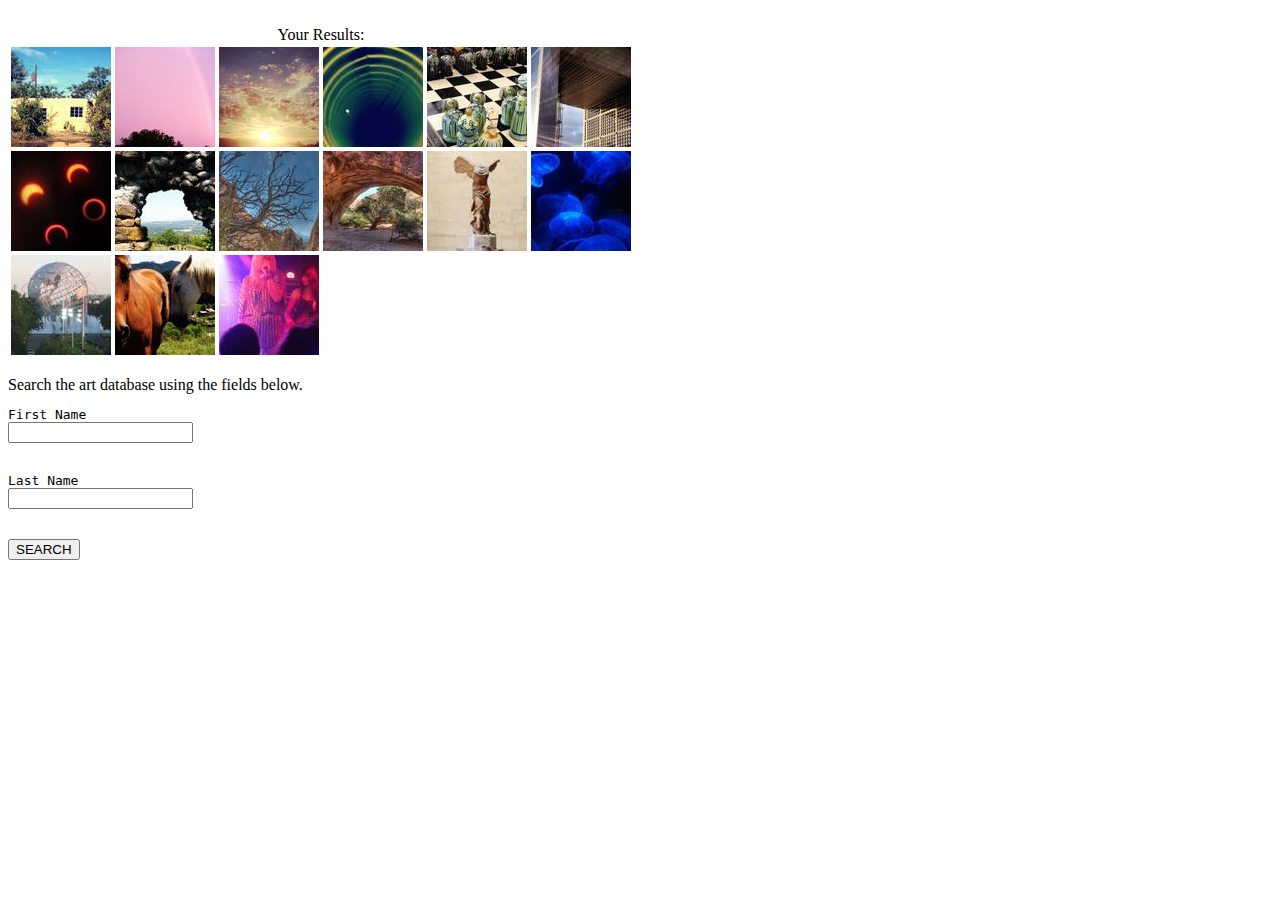
<file: 221indexA.html>
<html>
<head>
</head>
<body>
<br>
<table>
	<caption>Your Results:</caption>
	<tbody>
	<tr>
		<td>
			<img src="aprilla/pic1thumb.jpg">
		</td>
		<td>
			<img src="aprilla/pic2thumb.jpg">
		</td>
		<td>
			<img src="aprilla/pic3thumb.jpg">
		</td>
		<td>
			<img src="aprilla/pic4thumb.jpg">
		</td>
		<td>
			<img src="aprilla/pic5thumb.jpg">
		</td>
		<td>
			<img src="aprilla/pic6thumb.jpg">
		</td>
	</tr>
	<tr>
		<td>
			<img src="aprilla/pic7thumb.jpg">
		</td>
		<td>
			<img src="aprilla/pic8thumb.jpg">
		</td>
		<td>
			<img src="aprilla/pic9thumb.jpg">
		</td>
		<td>
			<img src="aprilla/pic10thumb.jpg">
		</td>
		<td>
			<img src="aprilla/pic11thumb.jpg">
		</td>
		<td>
			<img src="aprilla/pic12thumb.jpg">
		</td>
	</tr>
	<tr>
		<td>
			<img src="aprilla/pic13thumb.jpg">
		</td>
		<td>
			<img src="aprilla/pic14thumb.jpg">
		</td>
		<td>
			<img src="aprilla/pic15thumb.jpg">
		</td>
	</tr>
	</tbody>
</table>
<br>
Search the art database using the fields below.
<form>
	<pre>
First Name
<input type="text" name="firstname">
<br>
Last Name
<input type="text" name="lastname">
<br>
<input type="submit" value="SEARCH">
	</pre>
</form>
</body>
</html>
</file>
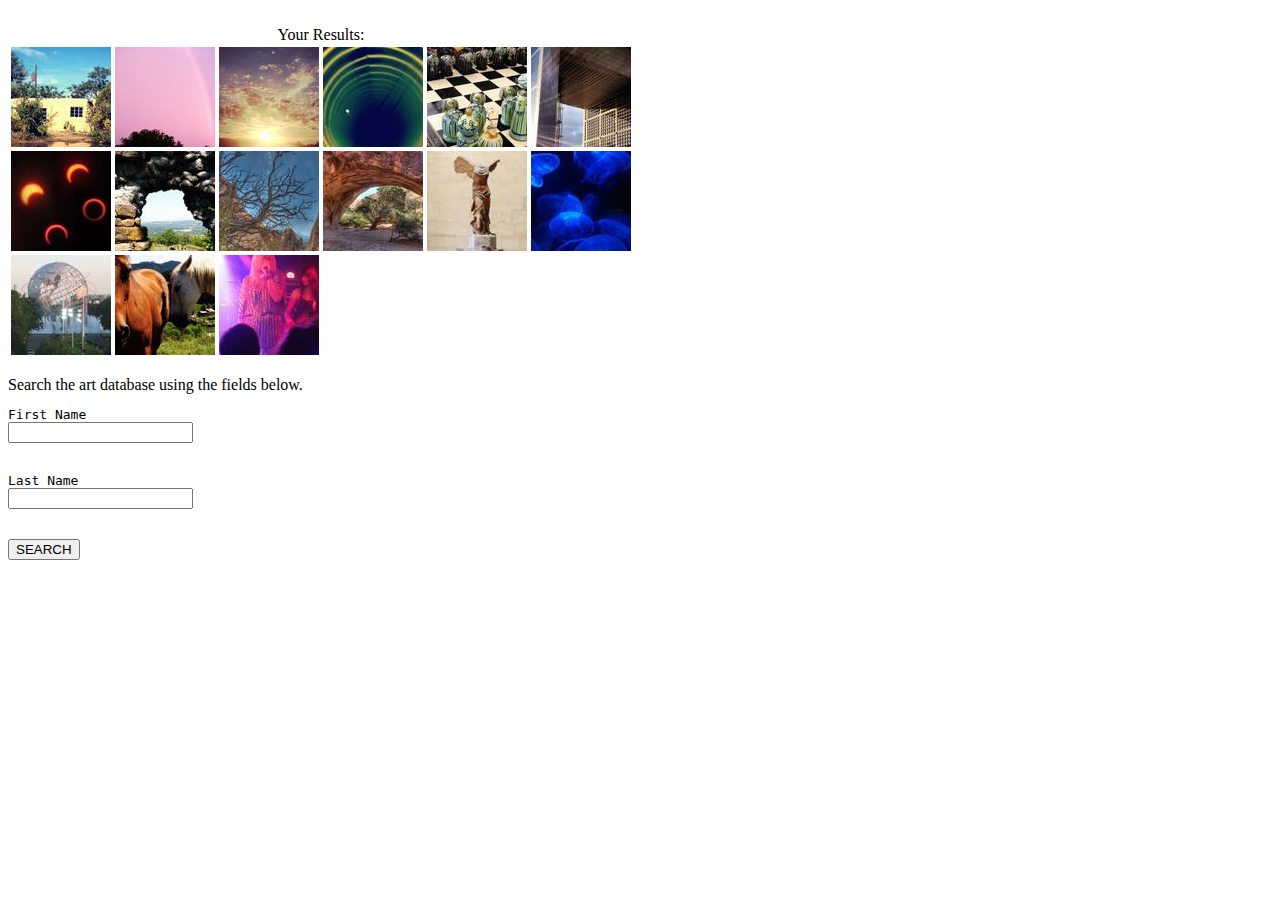
<file: 221indexB.html>
<html>
<head>
	<style = "text/css">
		#img1popout {
			z-index: 5;
			position: absolute;
			width: 550px;
			height: 300px;
			top: 50px;
			border: 1px dashed #000099;
			background-color: #ddddff;
		}
		#img1popin{}
		#img2popout {
			z-index: 5;
			position: absolute;
			width: 550px;
			height: 300px;
			top: 50px;
			border: 1px dashed #000099;
			background-color: #ddddff;
		}
		#img2popin{}
	</style>
	<script type = "text/javascript">
		function initPopout()
		{
			var thumb1 = document.getElementById("image1"); 
			
			thumb1.onmouseover = showDetailedView;
		}

		function showDetailedView()
		{
			var im1 = document.getElementById("img1popin");
			im1.id = "img1popout";
			im1.innerHTML = "<br /><TABLE><TR><TH rowspan='3'><img src='aprilla/pic1.jpg' width='250'><TH align='left'>Artist's Name: <TH align='left'>Aprill Aronie<TR><TH align='left'>File Name: <TH align='left'>pic1.jpg<TR></TABLE> ";
			var popOut = document.getElementById("img1popout");
			popOut.onmouseout = hideDetailedView;			
		}

		function hideDetailedView()
		{
			var im1 = document.getElementById("img1popout");
			im1.id = "img1popin";
			im1.innerHTML = "";
		}
		
			function initPopout()
		{
			var thumb2 = document.getElementById("image2"); 
			
			thumb2.onmouseover = showDetailedView;
		}

		function showDetailedView()
		{
			var im2 = document.getElementById("img2popin");
			im2.id = "img2popout";
			im2.innerHTML = "<br /><TABLE><TR><TH rowspan='3'><img src='aprilla/pic2.jpg' width='250'><TH align='left'>Artist's Name: <TH align='left'>Aprill Aronie<TR><TH align='left'>File Name: <TH align='left'>pic1.jpg<TR></TABLE> ";
			var popOut = document.getElementById("img2popout");
			popOut.onmouseout = hideDetailedView;			
		}

		function hideDetailedView()
		{
			var im2 = document.getElementById("img2popout");
			im2.id = "img2popin";
			im2.innerHTML = "";
		}
	</script>
	
	
</head>
<body onload="initPopout();">
<br>
<table>
	<caption>Your Results:</caption>
	<tbody>
	<tr>
		<td>
			<img id="image1" src="aprilla/pic1thumb.jpg"><div id = "img1popin"></div>
		</td>
		<td>
			<img id="image2" src="aprilla/pic2thumb.jpg"><div id = "img2popin"></div>
		</td>
		<td>
			<img src="aprilla/pic3thumb.jpg">
		</td>
		<td>
			<img src="aprilla/pic4thumb.jpg">
		</td>
		<td>
			<img src="aprilla/pic5thumb.jpg">
		</td>
		<td>
			<img src="aprilla/pic6thumb.jpg">
		</td>
	</tr>
	<tr>
		<td>
			<img src="aprilla/pic7thumb.jpg">
		</td>
		<td>
			<img src="aprilla/pic8thumb.jpg">
		</td>
		<td>
			<img src="aprilla/pic9thumb.jpg">
		</td>
		<td>
			<img src="aprilla/pic10thumb.jpg">
		</td>
		<td>
			<img src="aprilla/pic11thumb.jpg">
		</td>
		<td>
			<img src="aprilla/pic12thumb.jpg">
		</td>
	</tr>
	<tr>
		<td>
			<img src="aprilla/pic13thumb.jpg">
		</td>
		<td>
			<img src="aprilla/pic14thumb.jpg">
		</td>
		<td>
			<img src="aprilla/pic15thumb.jpg">
		</td>
	</tr>
	</tbody>
</table>
<br>
Search the art database using the fields below.
<form method="post" action="index1.html">
	<pre>
First Name
<input type="text" name="firstname">
<br>
Last Name
<input type="text" name="lastname">
<br>
<input type="submit" value="SEARCH">
	</pre>
</form>
</body>
</html>
</file>
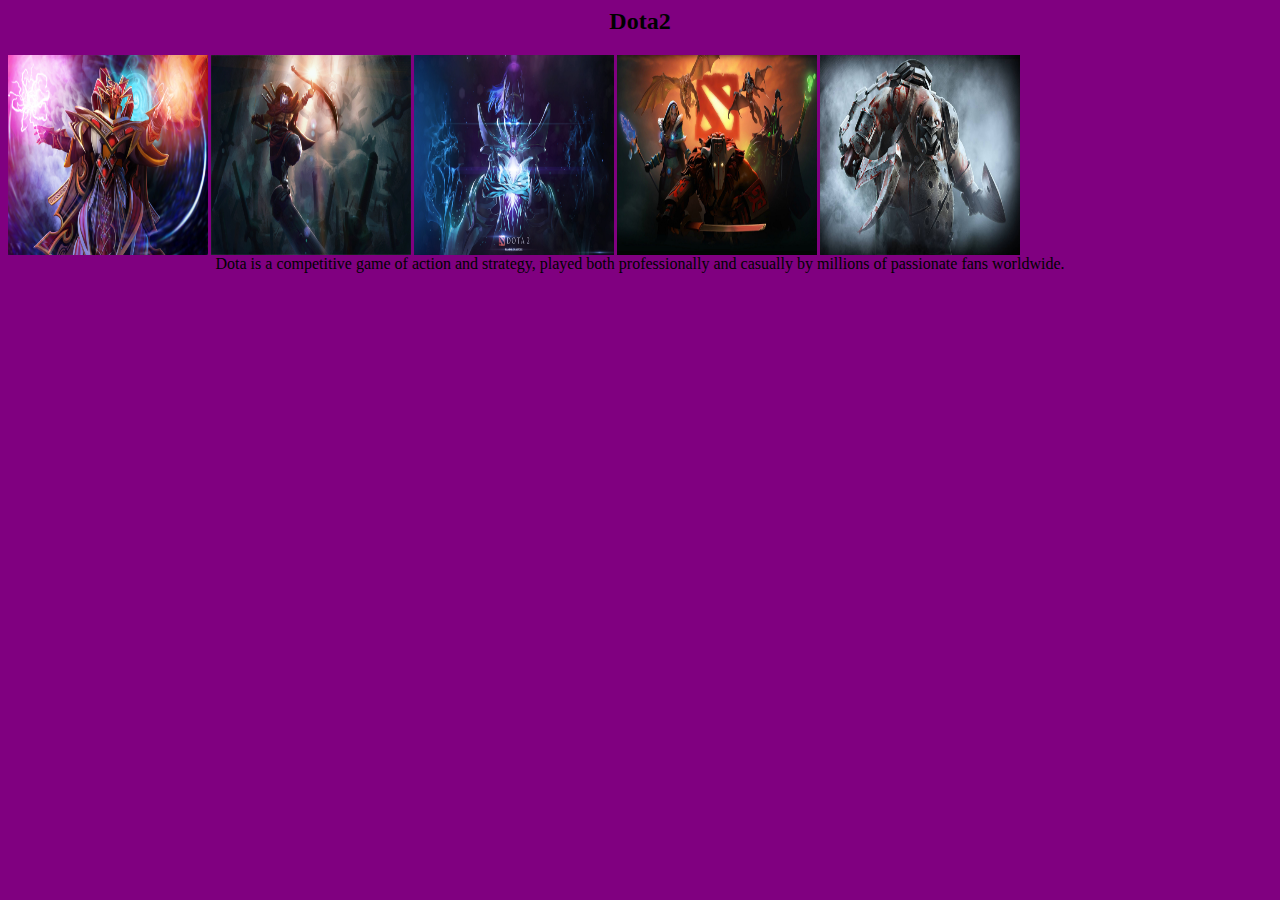
<file: dota2.html>
<html>
  <title>Dota 2</title>
  <head>
    <style>
body {
    background-color: purple;
}
</style>
  </head>
  <body> 
    <style>
/* changes background color */
.popup {
    background-color: purple;
}

</style>
  <body> 

    <style>

/* credit:w3schools */

.popup {

    position: relative;

    display: inline-block;

    cursor: pointer;

    -webkit-user-select: none;

    -moz-user-select: none;

    -ms-user-select: none;

    user-select: none;

}

/* The popup description */

.popup .popuptext {

    visibility: hidden;

    width: 160px;

    background-color: #555;

    color: #fff;

    text-align: center;

    border-radius: 6px;

    padding: 8px 0;

    position: absolute;

    z-index: 1;

    bottom: 125%;

    left: 50%;

    margin-left: -80px;

}



/* Popup arrow */

.popup .popuptext::after {

    content: "";

    position: absolute;

    top: 100%;

    left: 50%;

    margin-left: -5px;

    border-width: 5px;

    border-style: solid;

    border-color: #555 transparent transparent transparent;

}

    position: relative;
    display: inline-block;
    cursor: pointer;
    -webkit-user-select: none;
    -moz-user-select: none;
    -ms-user-select: none;
    user-select: none;
}

/* The popup description */
.popup .popuptext {
    visibility: hidden;
    width: 160px;
    background-color: #555;
    color: #fff;
    text-align: center;
    border-radius: 6px;
    padding: 8px 0;
    position: absolute;
    z-index: 1;
    bottom: 125%;
    left: 50%;
    margin-left: -80px;
}

/* Popup arrow */
.popup .popuptext::after {
    content: "";
    position: absolute;
    top: 100%;
    left: 50%;
    margin-left: -5px;
    border-width: 5px;
    border-style: solid;
    border-color: #555 transparent transparent transparent;
}

/* hide and show the popup */
.popup .show {
    visibility: visible;
    -webkit-animation: fadeIn 1s;
    animation: fadeIn 1s;
}
}

@keyframes fadeIn {
    from {opacity: 0;}
    to {opacity:1 ;}
}
</style>
  </body>
<body style="text-align:center">

<h2>Dota2</h2>



<script>
// When the user clicks on div, open the popup
function myFunction() {
    var popup = document.getElementById("myPopup");
    popup.classList.toggle("show");
}
</script>
   
    <a href="https://www.dotabuff.com">
    <img src="Dota2/invoker.jpg" height="200px" width="200px" align="left">
    </a>
   
    <img src="Dota2/juggernaut.jpg" height="200px" width="200px" align="left">
 
    <img src="Dota2/PhantomAssasin.jpg" height="200px" width="200px" align="left">

    <img src="Dota2/Dota2.jpg" height="200px" width="200px" align="left">
    
     <img src="Dota2/Pudge.jpg" height="200px" width="200px" align="left">

  <div class="popup" onclick="myFunction()">Dota is a competitive game of action and strategy, played both professionally and casually by millions of passionate fans worldwide.
  <span class="popuptext" id="myPopup"><img src="Dota2/invoker.jpg" height="100px" width="100px"></span>
</div>
  </body>
    </html>
</file>
